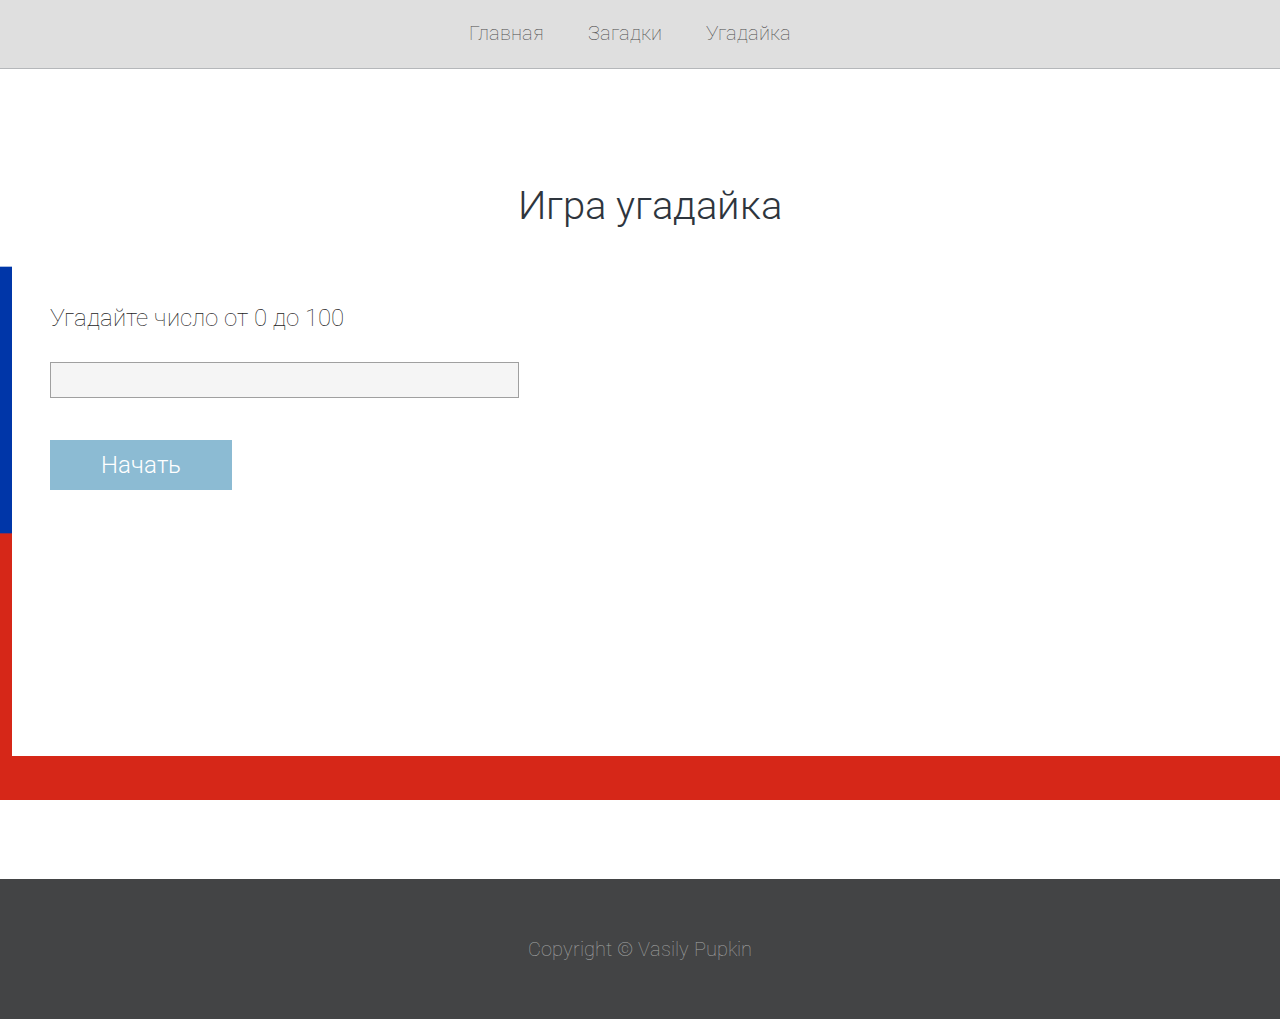
<file: guess.html>
<!DOCTYPE html>
<html>
<head>
	<meta charset="utf-8">
	<title>Личный сайт студента GeekBrains</title>
	<link rel="stylesheet" href="style.css"> 
	<script type="text/javascript">

		var answer = parseInt(Math.random() * 100);
		var tryCount = 0;
		var maxTryCount = 3;

		function readInt(){
			var number = document.getElementById("userAnswer").value;
			return parseInt(number);
			// return +document.getElementById("userAnswer").value;
		}

		function write(text){
			document.getElementById("info").innerHTML = text;
		}

		function hide(id){
			document.getElementById(id).style.display = "none";
		}

		function guess(){
			tryCount++;

			var userAnswer = readInt();
			if(userAnswer == answer){
				write("<b>Поздравляю, вы угадали!</b>");
				hide("button");
				hide("userAnswer");
			} else if(tryCount >= maxTryCount){
				write("Вы проиграли<br>Правильный ответ: " + answer);
				hide("button");
				hide("userAnswer");
			} else if(userAnswer > answer){
				write("Вы ввели слишком большое число<br>Попробуйте еще раз. Введите число от 1 до 100");
			} else if(userAnswer < answer){
				write("Вы ввели слишком маленькое число<br>Попробуйте еще раз. Введите число от 1 до 100");				
			}
		}

	</script>
</head>
<body>

<div class="content">
	<div class="header">
		<a href="index.html">Главная</a>
		<a href="puzzle.html">Загадки</a>
		<a href="#">Угадайка</a>
	</div>

<div class="contentWrap">
    <div class="content">
        <div class="center">

			<h1>Игра угадайка</h1>

			<div class="box">

				<p id="info">Угадайте число от 0 до 100</p>
				<input type="text" id="userAnswer">
				<br>
				<a href="#" onClick="guess();" id="button">Начать</a>				
			</div>

        </div>
    </div>
</div>

	

</div>
<div class="footer">
	Copyright &copy; Vasily Pupkin
<div>


</body>
</html>
</file>
<file: style.css>
@import url(https://fonts.googleapis.com/css?family=Roboto:400,100,100italic,300,300italic,400italic,500,500italic,700,700italic,900,900italic);

* {
    margin: 0;
    padding: 0;
}

body {
    background-image: url(img/1200px-Flag_of_Russia.svg.png);
    font-family: 'Roboto', sans-serif;
}

.header {
    min-width: 1300px;
    border-bottom: 1px solid #b5b7ba;
    background-color: #dfdfdf;
    margin: 0 auto;
    height: 50px;
    text-align: center;
    padding-top: 18px;
}

.header .selected {
    color: #000;
}

.center {
    width: 1300px;
    margin: 0 auto;
}

.header a {
    color: #4d4d4d;
    font-size: 20px;
    font-weight: 100;
    text-align: left;
    text-decoration: none;
    height: 30px;
    line-height: 30px;
    display: inline-block;
    padding-right: 40px;
}

.header span {
    padding: 0 38px;
}

.content {
    min-width: 1300px;
    margin: 0 auto;
    min-height: calc(100vh - 140px); 
}

.content h1 {
    width: 100%;
    float: left;
    text-align: center;
    color: #2e353d;
    font-size: 40px;
    font-weight: 300;
    margin-top: 63px;
    margin-bottom: 75px;
}

.content h3 {
    color: #242424;
    font-size: 35px;
    font-weight: 300;
    text-align: left;
    margin-left: 41px;
    margin-bottom: 52px;
}

.content h5 {
    color:  #242424;
    font-size: 24px;
    text-align: left;
}

.content img {
    margin-left: 17px;
    width: 389px;
    border-radius: 50%;
}

.content .box_text {
    width: 671px;
    background-color: #ffffff;
    float: right;
    padding: 49px 48px 51px 76px;
    margin-bottom: 100px;
}

.content .box_text p {
    color: #242424;
    font-size: 24px;
    font-weight: 100;
    text-align: left;
    margin-bottom: 31px;
}

.content .box_text a  {
    color: #40678a;
    font-size: 24px;
    font-weight: 100;
    text-align: center;
    text-decoration: none;
    padding-right:30px;
}


.content .media {
    margin-right: 0;
}

.content .box {
    background-color: #ffffff;
    width: 1238px;
    min-height: 500px;
    margin: 50px auto 0 auto;
    padding-top: 37px;
    padding-left: 38px;
    padding-bottom: 100px;
}

.content .box p {
    color: #242424;
    font-size: 24px;
    font-weight: 100;
    text-align: left;
    margin-top: 37px;
    margin-bottom: 30px;
}

.content .box input {
    border: 1px solid #a0a0a0;
    background-color: #f5f5f5;
    width: 457px;
    height: 34px;
    padding-left:10px;
    font-size:20px;
    font-weight: 100;
    margin-bottom: 12px;
}

.content .box a {
    display: block;
    float: left;
    background-color:  #8cbbd3;
    color:  #ffffff;
    font-size: 24px;
    font-weight: 300;
    text-align: center;
    text-decoration: none;
    margin-top: 30px;
    padding:11px 51px;
}

.content .box a:hover {
    background-color: #5ba1d3;
}

.footer { /* # == id */
    background-color: #434445;
    width: 100%;
    float: left;
    height: 140px;
    text-align: center;
    color: #a4a4a4;
    font-size: 20px;
    font-weight: 100;
    line-height: 140px;
}

.footer a {
    color: inherit;
}
</file>
